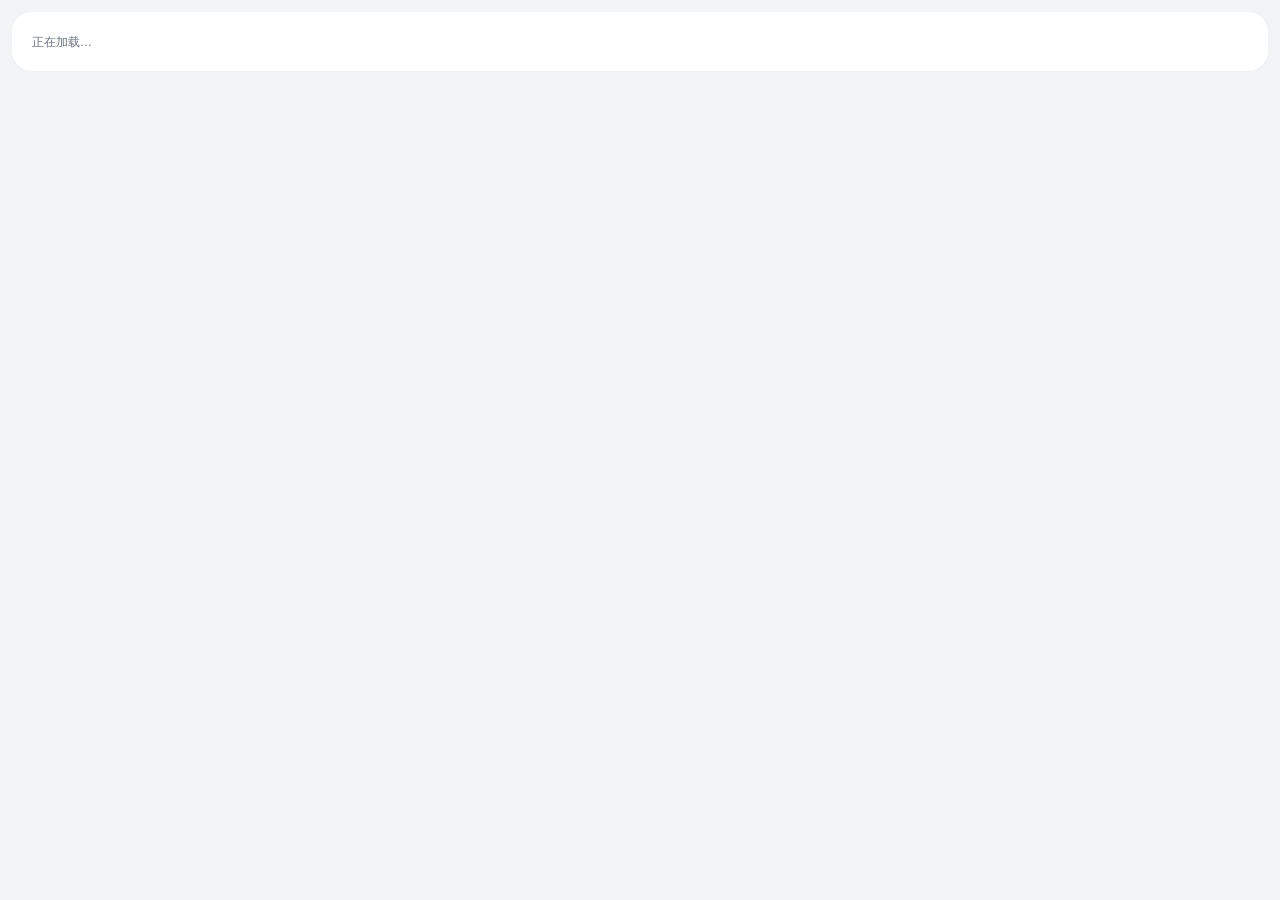
<file: ui/index.html>
﻿<!doctype html>
<html lang="zh-CN">
  <head>
    <meta charset="UTF-8" />
    <meta name="viewport" content="width=device-width, initial-scale=1.0" />
    <title>Glance</title>
    <link rel="stylesheet" href="./styles.css" />
  </head>
  <body>
    <div id="app"></div>
    <script type="module" src="./app.js"></script>
  </body>
</html>
</file>
<file: ui/styles.css>
:root {
  --bg-app: #F3F4F6;
  --block-bg: #FFFFFF;
  --accent: #FFCC00;
  --text-main: #111827;
  --text-sub: #6B7280;
  --radius-xl: 20px;
  --radius-md: 14px;
  --radius-sm: 8px;
  font-family: -apple-system, BlinkMacSystemFont, "PingFang SC", "Segoe UI", "Microsoft YaHei", sans-serif;
}
* { box-sizing: border-box; margin: 0; padding: 0; }
html, body, #app { width: 100%; height: 100%; background: var(--bg-app); color: var(--text-main); }
button, select, input, textarea { font: inherit; }

html.capture-preparing,
html.capture-preparing body,
body.capture-preparing {
  background: transparent !important;
}

body.capture-preparing #app,
body.capture-preparing .bento-app {
  opacity: 0 !important;
  visibility: hidden !important;
}

body.capture-preparing *,
body.capture-preparing *::before,
body.capture-preparing *::after {
  animation: none !important;
  transition: none !important;
}

/* ── Bento container ── */
.bento-app {
  width: 100%;
  height: 100%;
  background: var(--bg-app);
  padding: 12px;
  display: flex;
  flex-direction: column;
  gap: 12px;
}

/* ── Generic block card ── */
.block {
  background: var(--block-bg);
  border-radius: var(--radius-xl);
  padding: 16px;
  box-shadow: 0 2px 8px rgba(0,0,0,0.02);
}

/* ── Header: language + toggle ── */
.header-block {
  display: flex;
  justify-content: space-between;
  align-items: center;
  padding: 12px 16px;
  flex-shrink: 0;
}
.header-left {
  display: flex;
  align-items: center;
  gap: 12px;
}
.app-title {
  font-size: 15px;
  font-weight: 700;
  color: var(--text-main);
}
.header-right {
  display: flex;
  align-items: center;
  gap: 8px;
}
.autostart-label {
  font-size: 12px;
  color: var(--text-sub);
  white-space: nowrap;
}
.lang-pill {
  display: flex;
  align-items: center;
  gap: 8px;
  font-size: 14px;
  font-weight: 600;
  color: var(--text-main);
}
.lang-pill select {
  background: transparent;
  border: none;
  color: var(--text-main);
  font-size: 14px;
  font-weight: 600;
  cursor: pointer;
  outline: none;
  appearance: none;
  -webkit-appearance: none;
  padding: 2px 4px;
  border-radius: 6px;
}
.lang-pill select:hover { background: rgba(0,0,0,0.04); }
.lang-icon { color: #A1A1AA; font-size: 12px; }

/* Toggle */
.toggle {
  width: 32px;
  height: 18px;
  background: #E4E4E7;
  border-radius: 20px;
  position: relative;
  cursor: pointer;
  border: none;
  padding: 0;
  transition: background 0.2s;
  flex-shrink: 0;
}
.toggle::after {
  content: '';
  position: absolute;
  left: 2px;
  top: 2px;
  width: 14px;
  height: 14px;
  background: white;
  border-radius: 50%;
  box-shadow: 0 1px 3px rgba(0,0,0,0.1);
  transition: transform 0.2s, background 0.2s;
}
.toggle.on { background: var(--accent); }
.toggle.on::after { transform: translateX(14px); }

/* Engine switcher */
.engine-switcher {
  display: flex;
  gap: 0;
  background: #F4F4F5;
  border-radius: 8px;
  padding: 2px;
}
.engine-btn {
  background: none;
  border: none;
  cursor: pointer;
  font-size: 12px;
  font-weight: 500;
  color: var(--text-sub);
  padding: 4px 10px;
  border-radius: 6px;
  transition: all 0.15s;
  white-space: nowrap;
}
.engine-btn:hover { color: var(--text-main); }
.engine-btn.active {
  background: var(--block-bg);
  color: var(--text-main);
  box-shadow: 0 1px 2px rgba(0,0,0,0.06);
}

/* Settings panel */
.settings-panel {
  background: var(--block-bg);
  border-radius: var(--radius-xl);
  padding: 14px 16px;
  box-shadow: 0 2px 8px rgba(0,0,0,0.02);
  flex-shrink: 0;
}
.settings-section {
  display: flex;
  flex-direction: column;
  gap: 12px;
}
.settings-row {
  display: flex;
  justify-content: space-between;
  align-items: center;
}
.settings-label {
  font-size: 13px;
  font-weight: 500;
  color: var(--text-main);
}
.settings-btn {
  background: none;
  border: none;
  cursor: pointer;
  font-size: 18px;
  line-height: 1;
  color: var(--text-sub);
  padding: 4px;
  border-radius: 6px;
  transition: all 0.15s;
}
.settings-btn:hover { color: var(--text-main); background: rgba(0,0,0,0.04); }
.settings-btn.open { color: var(--accent); }

/* ── Text block: left input + right output ── */
.text-block {
  display: flex;
  flex-direction: row;
  gap: 0;
  flex: 1 1 0;
  min-height: 0;
  overflow: hidden;
}
.text-col {
  flex: 1 1 0;
  display: flex;
  flex-direction: column;
  min-width: 0;
}
.input-col {
  padding-right: 10px;
  border-right: 1px solid #F0F0F2;
}
.output-col {
  padding-left: 10px;
  overflow: hidden;
  display: flex;
  flex-direction: column;
}
.text-block textarea {
  width: 100%;
  border: none;
  outline: none;
  resize: none;
  font-size: 15px;
  line-height: 1.5;
  color: var(--text-main);
  font-family: inherit;
  background: transparent;
}
.input-wrap {
  position: relative;
  flex: 1;
  display: flex;
  flex-direction: column;
}
.input-area {
  flex: 1;
  min-height: 0;
  font-weight: 500;
  padding-right: 8px;
  overflow-y: auto;
}
.input-area::placeholder { color: #D4D4D8; }
.meta-info {
  display: flex;
  justify-content: space-between;
  align-items: center;
  font-size: 12px;
  color: var(--text-sub);
  padding-top: 4px;
  flex-shrink: 0;
  gap: 4px;
}
.detect-tag {
  background: #F4F4F5;
  padding: 2px 6px;
  border-radius: 6px;
  font-weight: 500;
  font-size: 11px;
  color: var(--text-sub);
}
.tts-btn {
  background: none;
  border: none;
  cursor: pointer;
  color: var(--text-sub);
  font-size: 14px;
  padding: 2px 4px;
  border-radius: 4px;
  transition: color 0.15s;
  line-height: 1;
}
.tts-btn:hover { color: var(--text-main); }
.tts-btn.speaking { color: var(--accent); }
.output-wrap {
  flex: 1;
  min-height: 0;
  overflow-y: auto;
}

/* Ensure output textarea also fills available space like input textarea */
.output-area {
  flex: 1;
  min-height: 0;
  color: var(--text-main);
  overflow-y: auto;
}

.output-col textarea,
.output-col .output-wrap {
  flex: 1;
  min-height: 0;
}
.output-primary {
  font-size: 15px;
  font-weight: 500;
  line-height: 1.5;
  color: var(--text-main);
  white-space: pre-wrap;
  margin-bottom: 8px;
}
.output-alternatives {
  display: flex;
  flex-wrap: wrap;
  gap: 6px;
}
.alt-tag {
  background: #F4F4F5;
  padding: 3px 8px;
  border-radius: 6px;
  font-size: 12px;
  font-weight: 500;
  color: var(--text-sub);
  cursor: default;
  line-height: 1.4;
}

/* ── Capture button in header ── */
.capture-btn {
  background: none;
  border: none;
  cursor: pointer;
  color: var(--text-sub);
  font-size: 16px;
  padding: 2px 6px;
  border-radius: 6px;
  transition: all 0.15s;
  display: flex;
  align-items: center;
  gap: 4px;
  line-height: 1;
}
.capture-btn:hover { color: var(--text-main); background: rgba(0,0,0,0.04); }
.capture-btn:disabled { opacity: 0.4; cursor: default; }
.capture-shortcut {
  display: inline-flex;
  align-items: center;
  gap: 2px;
  font-size: 11px;
  color: var(--text-sub);
}
.capture-shortcut .shortcut-key {
  background: var(--bg-app);
  color: var(--text-main);
  font-family: monospace;
  font-size: 10px;
  padding: 1px 4px;
  border-radius: 3px;
}

/* ── Shortcut row ── */
.shortcut-row {
  font-size: 12px;
  color: #A1A1AA;
  display: flex;
  align-items: center;
  gap: 4px;
  cursor: pointer;
  user-select: none;
}
.shortcut-row:hover { color: #D4D4D8; }
.shortcut-key {
  background: rgba(255,255,255,0.1);
  padding: 2px 6px;
  border-radius: 4px;
  color: white;
  font-family: monospace;
  font-size: 12px;
}
.shortcut-row.recording { color: var(--accent); }
.shortcut-hint {
  font-size: 11px;
  color: #71717A;
  margin-left: 6px;
}
.shortcut-row:hover .shortcut-hint { color: #D4D4D8; }
.shortcut-row.recording .shortcut-key {
  background: rgba(255,204,0,0.2);
  color: var(--accent);
}
.settings-shortcut {
  color: var(--text-sub);
}
.settings-shortcut .shortcut-key {
  background: var(--bg-app);
  color: var(--text-main);
}
.settings-shortcut .shortcut-hint {
  color: var(--text-sub);
}

/* Settings input fields (LLM config) */
.settings-input {
  background: var(--bg-app);
  border: 1px solid #E4E4E7;
  border-radius: var(--radius-sm);
  padding: 4px 8px;
  font-size: 12px;
  color: var(--text-main);
  width: 180px;
  text-align: right;
  outline: none;
  transition: border-color 0.15s;
}
.settings-input:focus {
  border-color: var(--accent);
}
.settings-input::placeholder {
  color: #D4D4D8;
}

#llm-settings {
  margin-top: 8px;
}

/* ── Status ── */
.status-text {
  font-size: 12px;
  color: var(--text-sub);
}
.status-text.error { color: #f44336; }

/* ── Loading dots ── */
@keyframes pulse { 0%,100%{opacity:1} 50%{opacity:0.3} }
.dot-loading {
  display: inline-flex;
  gap: 3px;
  align-items: center;
}
.dot-loading span {
  width: 4px; height: 4px;
  border-radius: 50%;
  background: currentColor;
  animation: pulse 1.2s ease-in-out infinite;
}
.dot-loading span:nth-child(2) { animation-delay: 0.2s; }
.dot-loading span:nth-child(3) { animation-delay: 0.4s; }

/* ── Overlay (kept for overlay.html) ── */
body[data-mode="overlay"] {
  background: transparent;
  pointer-events: none;
}
.overlay-box {
  position: absolute;
  background: rgba(255,255,255,0.96);
  color: var(--text-main);
  border-radius: 4px;
  padding: 10px 14px;
  font-size: 14px;
  line-height: 1.55;
  pointer-events: auto;
  box-shadow: 0 4px 24px rgba(0,0,0,0.18);
  max-width: 90vw;
}

/* ── Capture window ── */
body[data-mode="capture"] {
  background: #000;
  overflow: hidden;
  user-select: none;
}
.capture-root {
  position: fixed;
  inset: 0;
  overflow: hidden;
  cursor: crosshair;
}
.capture-screen {
  position: absolute;
  inset: 0;
  width: 100%;
  height: 100%;
  object-fit: fill;
  pointer-events: none;
}
.capture-screen-dim {
  filter: brightness(0.55);
}
.capture-selection {
  position: absolute;
  overflow: hidden;
  border: 2px solid #4A9EFF;
  box-shadow: 0 0 0 1px rgba(255,255,255,0.2);
  pointer-events: none;
}
.capture-selection-preview,
.capture-selection-result {
  position: absolute;
  top: 0;
  left: 0;
  pointer-events: none;
}
.capture-selection-result {
  inset: 0;
  width: 100%;
  height: 100%;
  object-fit: fill;
}
.capture-spinner {
  position: absolute;
  left: 50%;
  top: 50%;
  width: 44px;
  height: 44px;
  margin-left: -22px;
  margin-top: -22px;
  border-radius: 999px;
  border: 3px solid rgba(255,255,255,0.28);
  border-top-color: #4A9EFF;
  animation: capture-spin 0.8s linear infinite;
}
.capture-hint,
.capture-error {
  position: fixed;
  left: 50%;
  transform: translateX(-50%);
  padding: 10px 14px;
  border-radius: 999px;
  font-size: 13px;
  line-height: 1;
  color: #F9FAFB;
  background: rgba(17, 24, 39, 0.82);
  backdrop-filter: blur(12px);
  pointer-events: none;
}
.capture-hint {
  top: auto;
  bottom: calc(env(safe-area-inset-bottom, 0px) + 72px);
}
.capture-error {
  bottom: 22px;
  background: rgba(185, 28, 28, 0.9);
}
.capture-error-screen {
  position: fixed;
  inset: 0;
  display: grid;
  place-items: center;
  padding: 24px;
  color: #F9FAFB;
  background: #111827;
  font-size: 14px;
  text-align: center;
}
@keyframes capture-spin {
  from { transform: rotate(0deg); }
  to { transform: rotate(360deg); }
}
</file>
